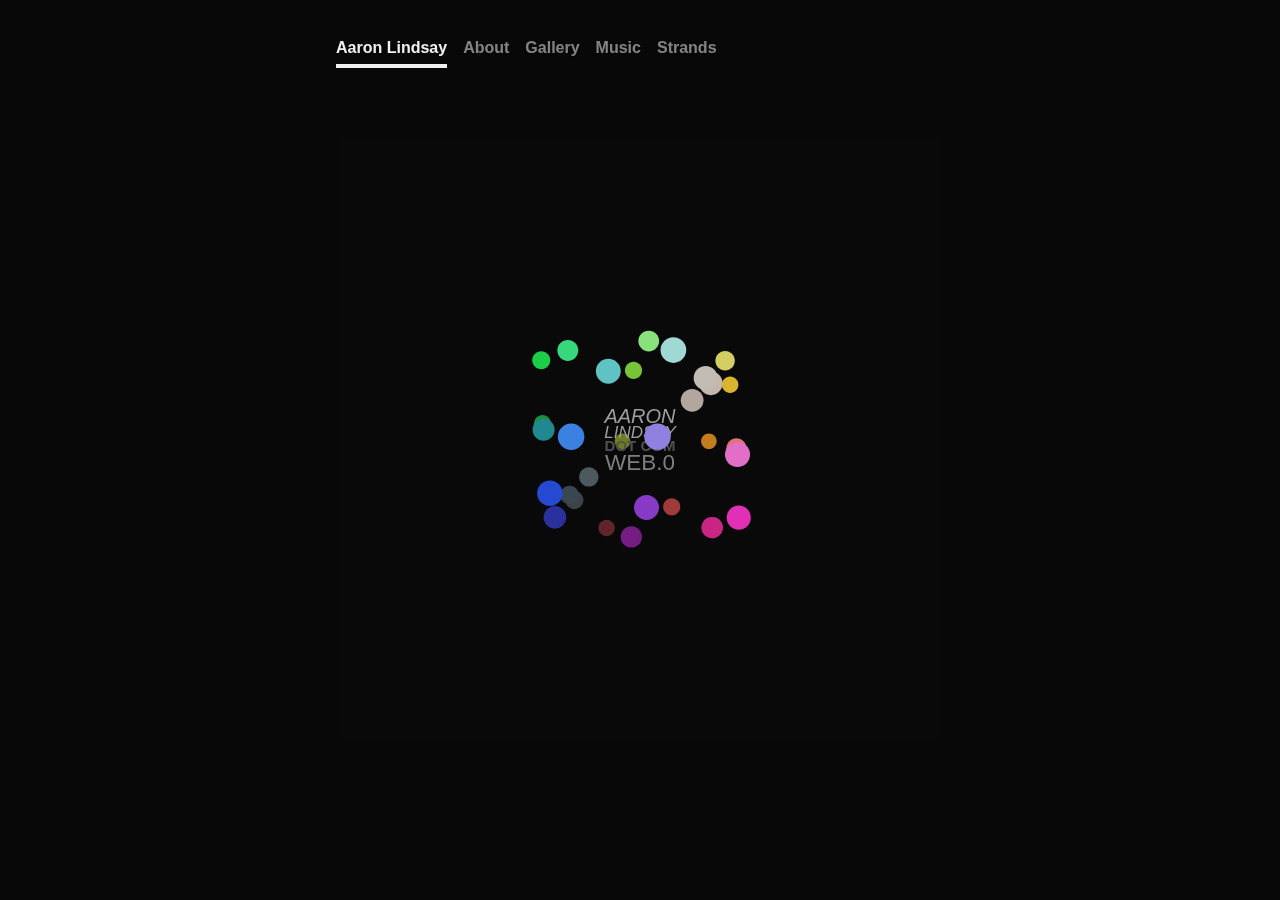
<file: index.html>
<!DOCTYPE html>
<html lang="en">
  <head>
    <meta charset="utf-8">
    <meta name="viewport" content="width=device-width, initial-scale=1, shrink-to-fit=no">
    <meta name="description" content="">
    <meta name="author" content="">
    <!-- <link rel="icon" href="../../../../favicon.ico"> -->

    <title>aaron lindsay dot com</title>

    <!-- Bootstrap core CSS -->
    <link href="bootstrap.min.css" rel="stylesheet">

    <!-- Custom styles for this template -->
    <link href="cover.css" rel="stylesheet">

    <script src="p5.js"></script>
  </head>

  <body>

    <div class="site-wrapper">

      <div class="site-wrapper-inner">

        <div class="cover-container">

          <div class="masthead clearfix">
            <div class="inner">
              <h3 class="masthead-brand"> </h3>
              <nav class="nav nav-masthead">
                <a class="nav-link active" href="index.html">Aaron Lindsay</a>
                <a class="nav-link" href="about.html">About</a>
                <a class="nav-link" href="gallery.html">Gallery</a>
                <a class="nav-link" href="music.html">Music</a>
                <a class="nav-link" href="strands.html">Strands</a>
              </nav>
            </div>
          </div>

          <div id='colorCube' class="inner-cover">
            <script src="colorcube.js"></script>
          </div>

          <div class="inner-cover">
            <!-- <h1 class="cover-heading">My website WOW</h1> -->
            <!-- <p class="lead">listen to my music p l e a s e,, :</p> -->
            <!--
            <iframe style="border: 0; width: 100%; height: 42px;" src="https://bandcamp.com/EmbeddedPlayer/album=1957718694/size=small/bgcol=333333/linkcol=0f91ff/transparent=true/" seamless>
              <a href="http://marblemoon.bandcamp.com/album/marble-moon">Marble Moon by Marble Moon</a>
            </iframe>

            <iframe style="border: 0; width: 100%; height: 42px;" src="https://bandcamp.com/EmbeddedPlayer/album=1725718993/size=small/bgcol=333333/linkcol=0f91ff/transparent=true/" seamless>
              <a href="http://susuwatari.bandcamp.com/album/a-little-bright-window">A Little Bright Window by Susuwatari</a>
            </iframe>
          -->
            <p class="lead">
              <!-- <a href="#" class="btn btn-lg btn-secondary">Learn more shit</a> -->
            </p>
          </div>

          <div class="mastfoot">
            <div class="inner">
              <!-- <p>Cover template for <a href="https://getbootstrap.com">Bootstrap</a>, by <a href="https://twitter.com/mdo">@mdo</a>.</p> -->
            </div>
          </div>

        </div>

      </div>

    </div>
  </body>
</html>
</file>
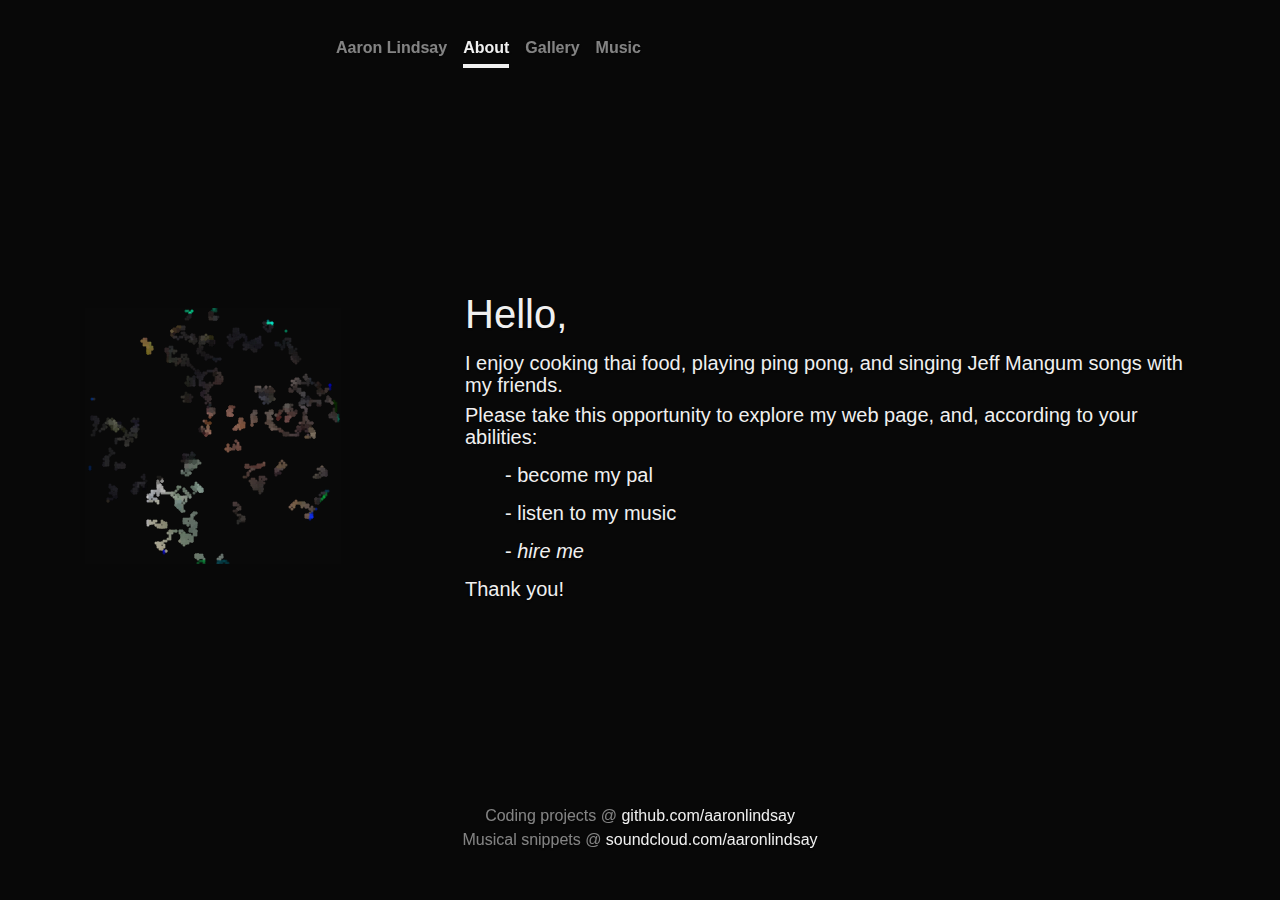
<file: about.html>
<!DOCTYPE html>
<html lang="en">
<head>
  <meta charset="utf-8">
  <meta name="viewport" content="width=device-width, initial-scale=1, shrink-to-fit=no">
  <meta name="description" content="">
  <meta name="author" content="">
  <!-- <link rel="icon" href="../../../../favicon.ico"> -->

  <title>aaron lindsay dot com / about</title>

  <script src="p5.js"></script>
  <script src="random_walks.js"></script>

  <!-- Bootstrap core CSS -->
  <link href="bootstrap.min.css" rel="stylesheet">

  <!-- Custom styles for this template -->
  <link href="cover.css" rel="stylesheet">


</head>

<body>

  <div class="site-wrapper">

    <div class="site-wrapper-inner">

      <div class="cover-container">

        <div class="masthead clearfix">
          <div class="inner">
            <h3 class="masthead-brand"> </h3>
            <nav class="nav nav-masthead">
              <a class="nav-link" href="index.html">Aaron Lindsay</a>
              <a class="nav-link active" href="about.html">About</a>
              <a class="nav-link" href="gallery.html">Gallery</a>
              <a class="nav-link" href="music.html">Music</a>
            </nav>
          </div>
        </div>

        <div class="mastfoot">
          <div class="inner">
            <p>Coding projects @ <a href="https://github.com/aaronlindsay">github.com/aaronlindsay</a>  <br> Musical snippets @ <a href="https://soundcloud.com/aaronlindsay">soundcloud.com/aaronlindsay</a></p>
          </div>
        </div>

      </div>

      <div class="aboutme">
        <div class="container">
          <div class="row">
            <div id='random_walks' class="col-4">
              <p align="center">
                <script src="random_walks.js"></script>
              </p>
            </div>
            <div class="col-8">
              <h1 class="cover-heading">Hello,</h1>
                <h5><ul></ul>

                  I enjoy cooking thai food, playing ping pong,
                    and singing Jeff Mangum songs with my friends.</h5>

                    <h5>Please take this opportunity to explore my web page, and, according to your abilities:
                      <ul></ul>
                       <ol>- become my pal</ol>
                      <ol>- listen to my music</ol>
                    <ol>- <i>hire me</i></ol>

                  Thank you!</h5>
            </div>
          </div>
        </div>
      </div>

    </div>
  </div>

</body>
</html>
</file>
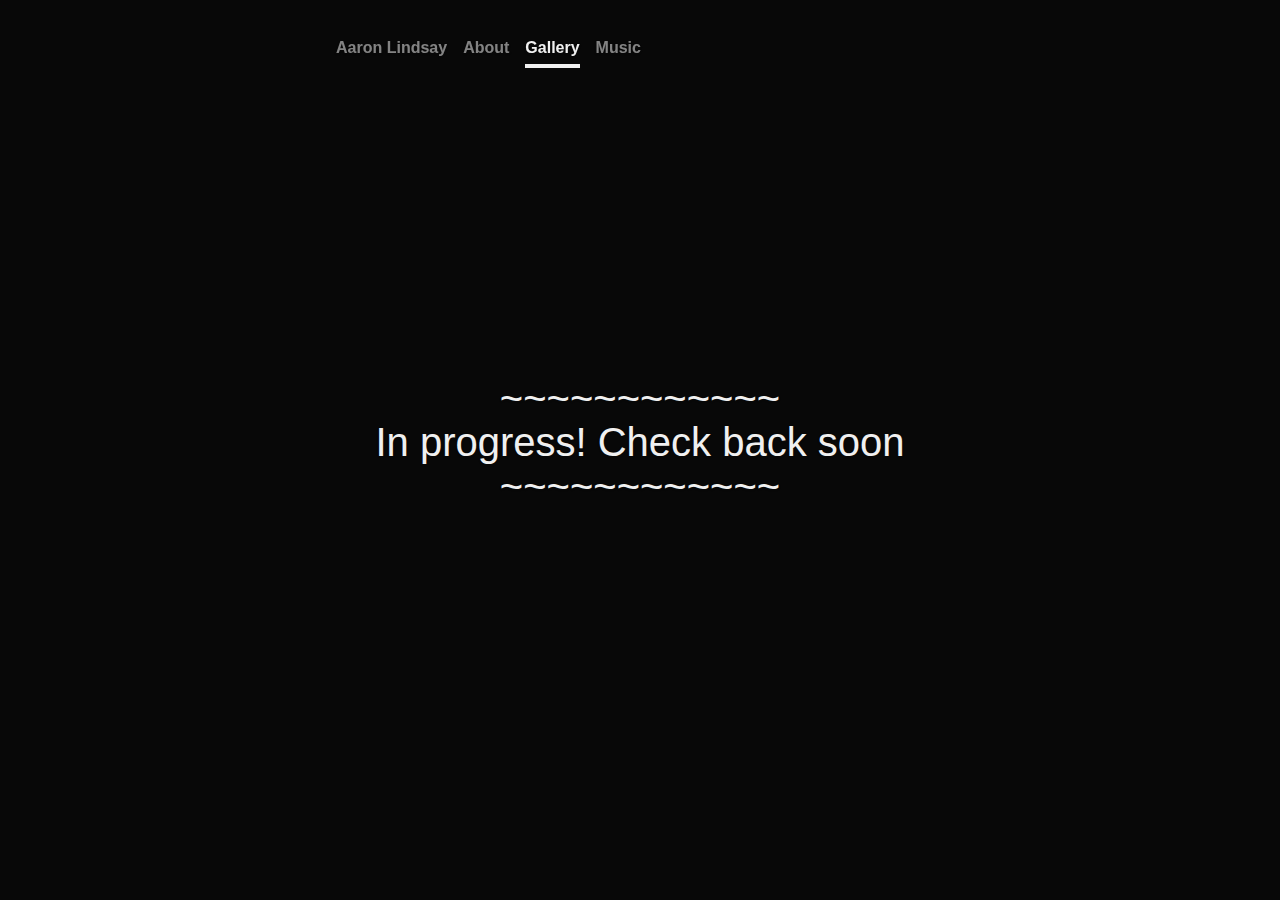
<file: gallery.html>
<!DOCTYPE html>
<html lang="en">
  <head>
    <meta charset="utf-8">
    <meta name="viewport" content="width=device-width, initial-scale=1, shrink-to-fit=no">
    <meta name="description" content="">
    <meta name="author" content="">
    <!-- <link rel="icon" href="../../../../favicon.ico"> -->

    <title>aaron lindsay dot com</title>

    <!-- Bootstrap core CSS -->
    <link href="bootstrap.min.css" rel="stylesheet">

    <!-- Custom styles for this template -->
    <link href="cover.css" rel="stylesheet">

    <script src="p5.js"></script>
  </head>

  <body>

    <div class="site-wrapper">

      <div class="site-wrapper-inner">

        <div class="cover-container">

          <div class="masthead clearfix">
            <div class="inner">
              <h3 class="masthead-brand"> </h3>
              <nav class="nav nav-masthead">
                <a class="nav-link" href="index.html">Aaron Lindsay</a>
                <a class="nav-link" href="about.html">About</a>
                <a class="nav-link active" href="gallery.html">Gallery</a>
                <a class="nav-link" href="music.html">Music</a>
              </nav>
            </div>
          </div>

          <div class="inner cover">
            <h1 class="cover-heading">
              ~~~~~~~~~~~~<br>
              In progress! Check back soon<br>
              ~~~~~~~~~~~~</h1>
            <p class="lead">
            </p>
          </div>

          <div class="mastfoot">
            <div class="inner">
            </div>
          </div>

        </div>

      </div>

    </div>
  </body>
</html>
</file>
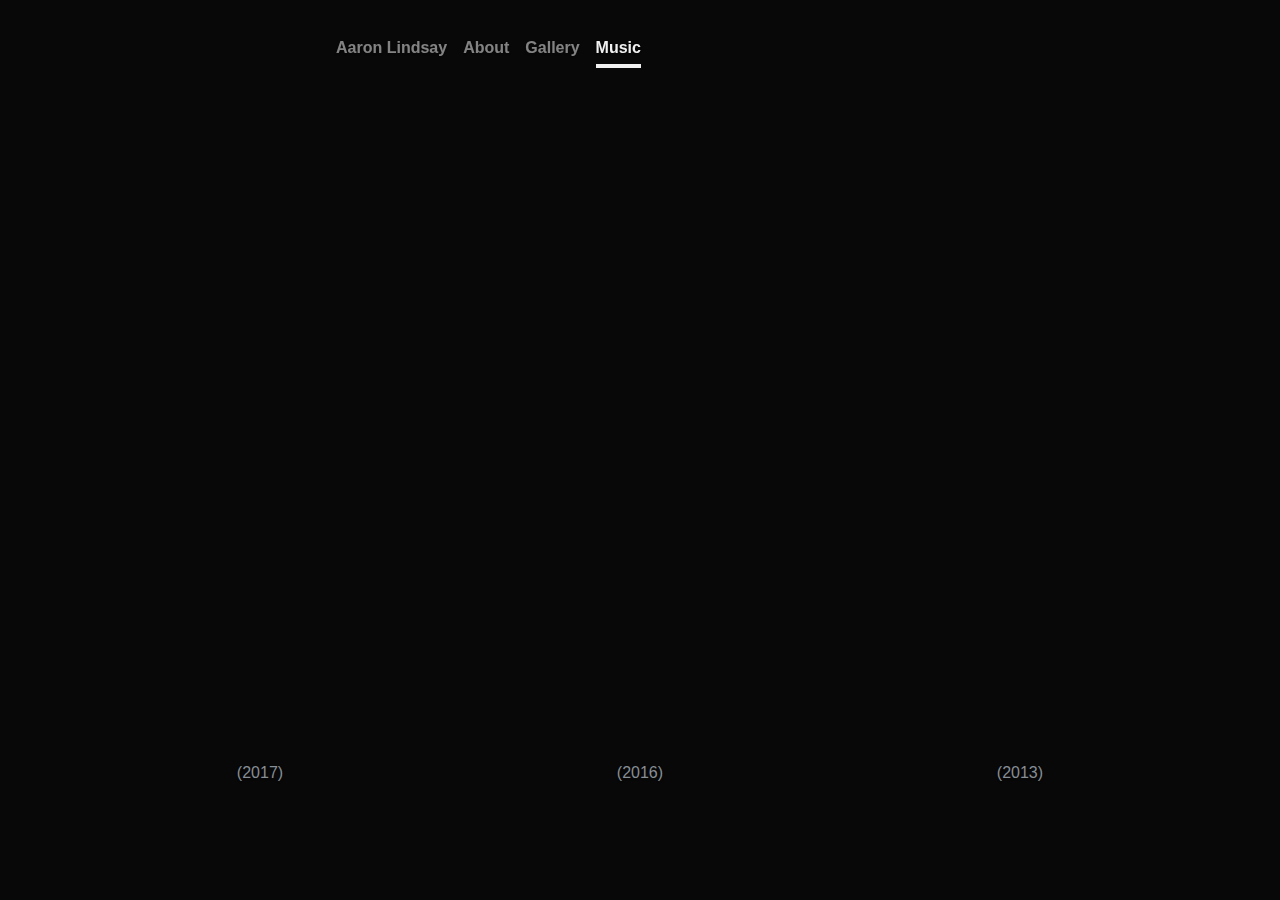
<file: music.html>
<!DOCTYPE html>
<html lang="en">
<head>
  <meta charset="utf-8">
  <meta name="viewport" content="width=device-width, initial-scale=1, shrink-to-fit=no">
  <meta name="description" content="">
  <meta name="author" content="">
  <!-- <link rel="icon" href="../../../../favicon.ico"> -->

  <title>aaron lindsay dot com / music</title>

  <!-- Bootstrap core CSS -->
  <link href="bootstrap.min.css" rel="stylesheet">

  <!-- Custom styles for this template -->
  <link href="cover.css" rel="stylesheet">

  <script src="p5.js"></script>

</head>

<body>

  <div class="site-wrapper">

    <div class="site-wrapper-inner">

      <div class="cover-container">

        <div class="masthead clearfix">
          <div class="inner">
            <h3 class="masthead-brand"> </h3>
            <nav class="nav nav-masthead">
              <a class="nav-link" href="index.html">Aaron Lindsay</a>
              <a class="nav-link" href="about.html">About</a>
              <a class="nav-link" href="gallery.html">Gallery</a>
              <a class="nav-link active" href="music.html">Music</a>
            </nav>
          </div>
        </div>

      </div>

      <div class="album text-muted">
        <div class="container">

          <div class="row">
            <div class="card">
              <p align="center">
              <iframe style="border: 0; width: 350px; height: 654px;" src="https://bandcamp.com/EmbeddedPlayer/album=1957718694/size=large/bgcol=333333/linkcol=0f91ff/minimal=true/track=4251335324/transparent=true/" seamless>
                <a href="http://marblemoon.bandcamp.com/album/marble-moon">Marble Moon by Marble Moon</a>
              </iframe>
              (2017)
              </p>
            </div>
            <div class="card">
              <p align="center">
              <iframe style="border: 0; width: 350px; height: 654px;" src="https://bandcamp.com/EmbeddedPlayer/album=1725718993/size=large/bgcol=333333/linkcol=0f91ff/minimal=true/transparent=true/" seamless>
                <a href="http://susuwatari.bandcamp.com/album/a-little-bright-window">A Little Bright Window by Susuwatari</a>
              </iframe>
              (2016)
              </p>
            </div>
            <div class="card">
              <p align="center">
              <iframe style="border: 0; width: 350px; height: 654px;" src="https://bandcamp.com/EmbeddedPlayer/album=2929262793/size=large/bgcol=333333/linkcol=0f91ff/minimal=true/transparent=true/" seamless>
                <a href="http://gabyandthethurstones.bandcamp.com/album/morning-follows-me-here">Morning Follows Me Here by Gaby and the Thurstones</a>
              </iframe>
              (2013)
            </p>
          </div>

        </div>
      </div>

    </div>

  </div>

</body>
</html>
</file>
<file: cover.css>
/*
 * Globals
 */

 body {
  /*min-height: 75rem; /* Can be removed; just added for demo purposes */
}

.navbar {
  margin-bottom: 0;
}

.jumbotron {
  padding-top: 6rem;
  padding-bottom: 6rem;
  margin-bottom: 0;
  background-color: #0A0A0A;
}

.jumbotron p:last-child {
  margin-bottom: 0;
}

.jumbotron-heading {
  font-weight: 300;
}

.jumbotron .container {
  /*max-width: 40rem;*/
}

.album {
  /*min-height: 60rem; /* Can be removed; just added for demo purposes */
  padding-top: 3rem;
  padding-bottom: 3rem;
  background-color: transparent;
}

.card {
  float: left;
  width: 33.333%;
  border: 0;
  background-color: transparent;
}

.card > img {
  margin-bottom: .75rem;
}

.card-text {
  font-size: 85%;
}

footer {
  padding-top: 3rem;
  padding-bottom: 3rem;
}

footer p {
  margin-bottom: .25rem;
}

.aboutme {
  /*min-height: 30rem; /* Can be removed; just added for demo purposes */
  text-align: left;
  padding-top: 3rem;
  padding-bottom: 3rem;
  background-color: #080808;
}

.inner-cover {
  background-color: #080808;
}

.site-wrapper {
  background-color: #080808;
}

.colorCube {

}

.col {
  float: left;
  border: 0;
  background-color: #080808;
  text-align: left;
}

/* Links */
a,
a:focus,
a:hover {
  color: #f0f0f0;
}

/* Custom default button */
.btn-secondary,
.btn-secondary:hover,
.btn-secondary:focus {
  color: #080808;
  text-shadow: none; /* Prevent inheritance from `body` */
  background-color: #f0f0f0;
  border: .05rem solid #f0f0f0;
}


/*
 * Base structure
 */

html,
body {
  height: 100%;
  background-color: #080808;
}
body {
  color: #f0f0f0;
  text-align: center;
  text-shadow: 0 .05rem .1rem rgba(8,8,8,.5);
}

/* Extra markup and styles for table-esque vertical and horizontal centering */
.site-wrapper {
  display: table;
  width: 100%;
  height: 100%; /* For at least Firefox */
  min-height: 100%;
  /*-webkit-box-shadow: inset 0 0 5rem rgba(8,8,8,.5);
          box-shadow: inset 0 0 5rem rgba(8,8,8,.5);*/
}
.site-wrapper-inner {
  display: table-cell;
  vertical-align: top;
}
.cover-container {
  margin-right: auto;
  margin-left: auto;
  background-color: #080808;
}

/* Padding for spacing */
.inner {
  padding: 2rem;
}


/*
 * Header
 */

.masthead {
  margin-bottom: 2rem;
}

.masthead-brand {
  margin-bottom: 0;
}

.nav-masthead .nav-link {
  padding: .25rem 0;
  font-weight: bold;
  color: rgba(255,255,255,.5);
  background-color: transparent;
  border-bottom: .25rem solid transparent;
}

.nav-masthead .nav-link:hover,
.nav-masthead .nav-link:focus {
  border-bottom-color: rgba(255,255,255,.25);
}

.nav-masthead .nav-link + .nav-link {
  margin-left: 1rem;
}

.nav-masthead .active {
  color: #f0f0f0;
  border-bottom-color: #f0f0f0;
}

@media (min-width: 48em) {
  .masthead-brand {
    float: center;
  }
  .nav-masthead {
    float: center;
  }
}


/*
 * Cover
 */

.cover {
  padding: 0 1.5rem;
}
.cover .btn-lg {
  padding: .75rem 1.25rem;
  font-weight: bold;
}


/*
 * Footer
 */

.mastfoot {
  color: rgba(255,255,255,.5);
}


/*
 * Affix and center
 */

@media (min-width: 40em) {
  /* Pull out the header and footer */
  .masthead {
    position: fixed;
    top: 0;
  }
  .mastfoot {
    position: fixed;
    bottom: 0;
  }
  /* Start the vertical centering */
  .site-wrapper-inner {
    vertical-align: middle;
  }
  /* Handle the widths */
  .masthead,
  .mastfoot,
  .cover-container {
    width: 100%; /* Must be percentage or pixels for horizontal alignment */
  }
}

@media (min-width: 62em) {
  .masthead,
  .mastfoot,
  .cover-container {
    width: 42rem;
  }
}
</file>
